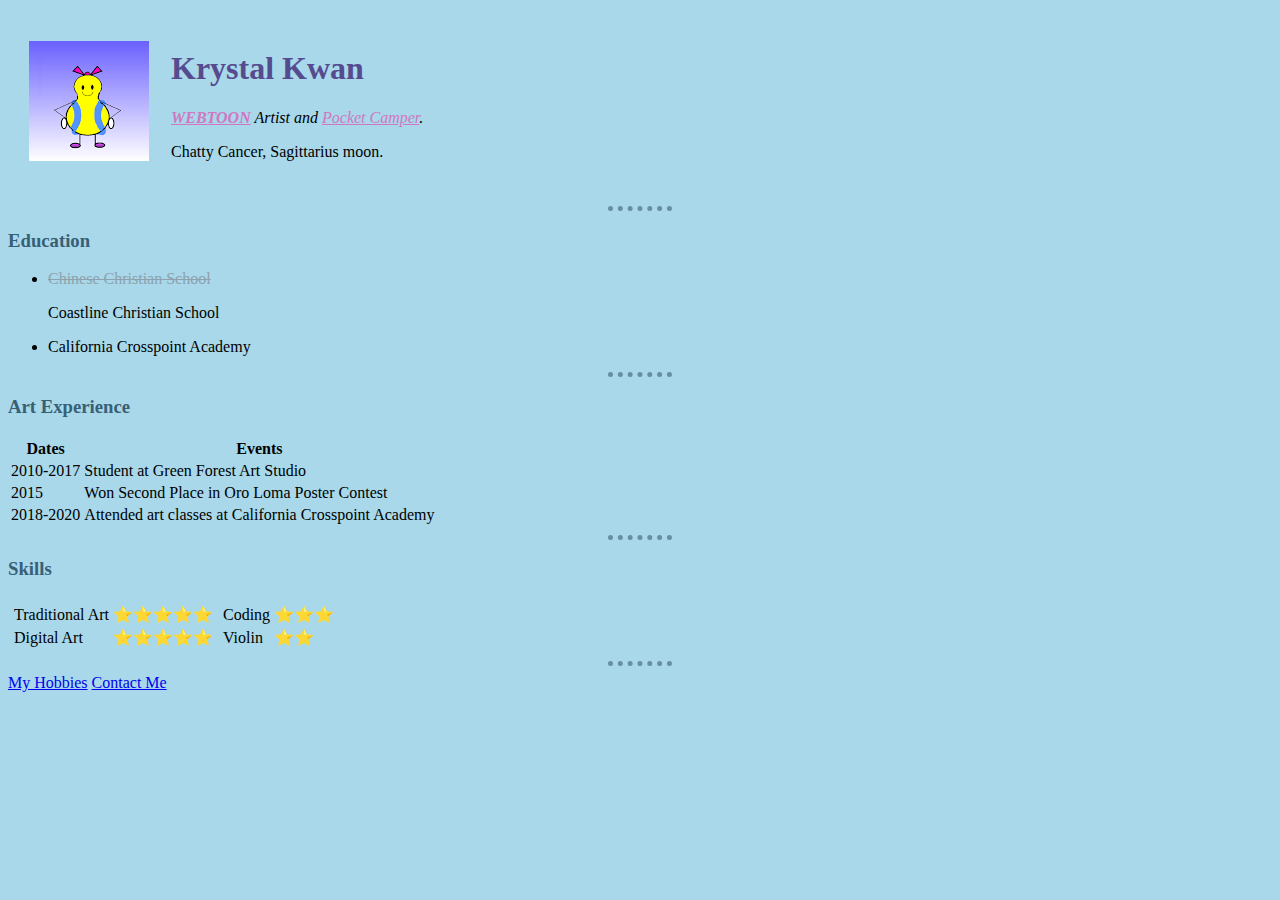
<file: index.html>
<!DOCTYPE html>
<html lang="en" dir="ltr">

<head>
  <meta charset="utf-8">
  <title>Krystal's Personal Site</title>
  <link rel="stylesheet" href="css/styles.css">
  <style>
    h1{
      color: #574b90;
    }
  </style>
</head>

<body style="">
  <table cellspacing="20">
    <tr>
      <td><img src="images/bellachip.png" alt="Krystal's Picture"></td>
      <td><h1 class="profileName">Krystal Kwan</h1>
      <p><em><strong><a class="link" href="https://www.webtoons.com/en/challenge/crimes-punishable-by-deaf/list?title_no=352396">WEBTOON</a></strong> Artist and <a class="link" href="https://www.instagram.com/krystal.acnh/">Pocket Camper</a>.</em></p>
      <p>Chatty Cancer, Sagittarius moon.</p></td>
    </tr>
  </table>
  <hr>
  <h3>Education</h3>
  <ul>
    <li><p id="changedName">Chinese Christian School</p><p>Coastline Christian School</p></li>
    <li>California Crosspoint Academy</li>
  </ul>
  <hr>
  <h3>Art Experience</h3>
  <table>
    <tr>
      <th>Dates</th>
      <th>Events</th>
    </tr>
    <tr>
      <td>2010-2017</td>
      <td>Student at Green Forest Art Studio</td>
    </tr>
    <tr>
      <td>2015</td>
      <td>Won Second Place in Oro Loma Poster Contest</td>
    </tr>
    <tr>
      <td>2018-2020</td>
      <td>Attended art classes at California Crosspoint Academy</td>
    </tr>
  </table>
  <hr>
  <h3>Skills</h3>
  <table>
    <tr>
      <td><table>
        <tr>
          <td>Traditional Art</td>
          <td>⭐⭐⭐⭐⭐</td>
        </tr>
        <tr>
          <td>Digital Art</td>
          <td>⭐⭐⭐⭐⭐</td>
        </tr>
      </table></td>
      <td><table>
        <tr>
          <td>Coding</td>
          <td>⭐⭐⭐</td>
        </tr>
        <tr>
          <td>Violin</td>
          <td>⭐⭐</td>
        </tr>
      </table></td>
    </tr>
  </table>
  <hr>
  <a href="hobbies.html">My Hobbies</a>
  <a href="contact-me.html">Contact Me</a>
</body>

</html>
</file>
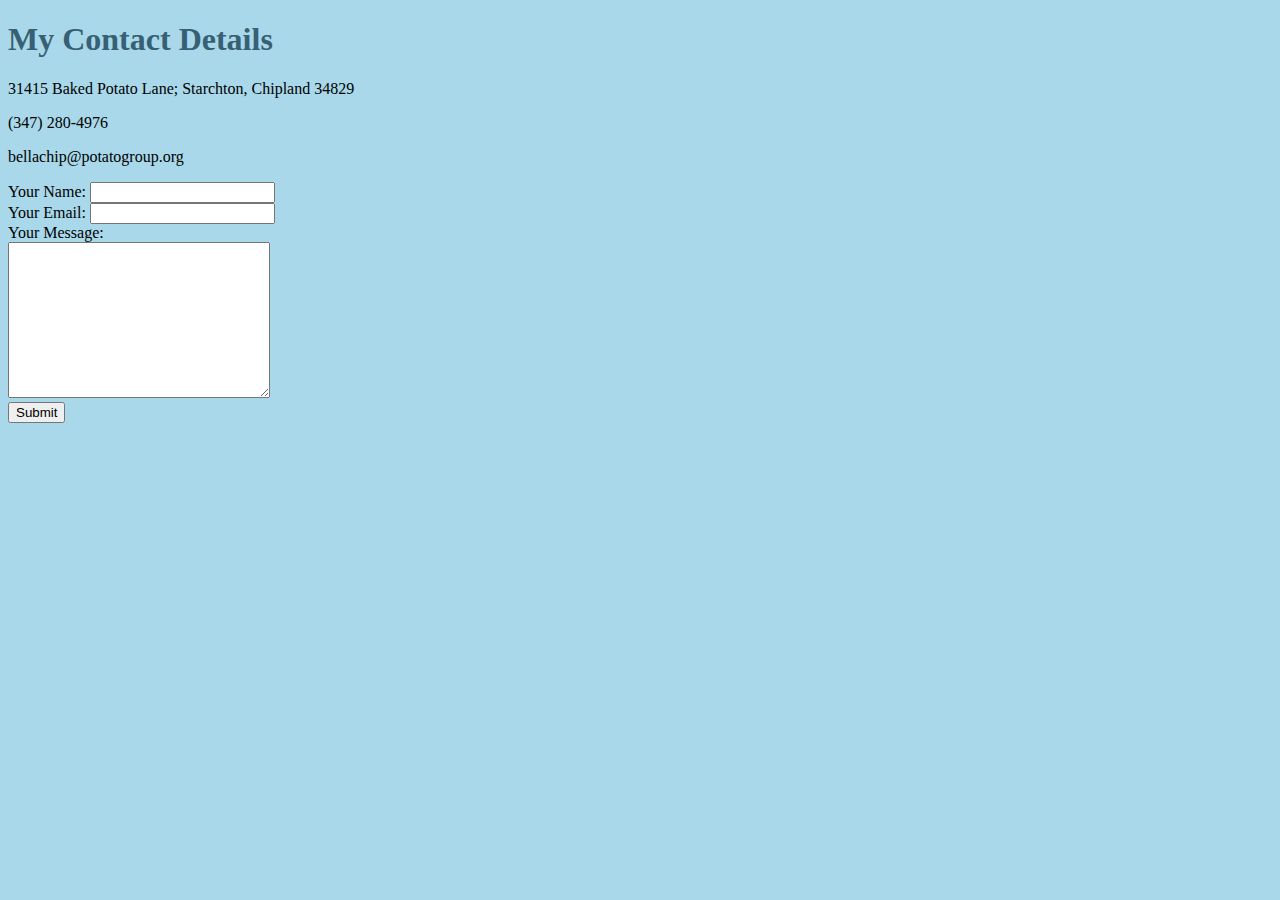
<file: contact-me.html>
<!DOCTYPE html>
<html lang="en" dir="ltr">
  <head>
    <meta charset="utf-8">
    <title>Contact Me</title>
    <link rel="stylesheet" href="css/styles.css">
  </head>
  <body>
    <h1>My Contact Details</h1>
    <p>31415 Baked Potato Lane; Starchton, Chipland 34829</p>
    <p>(347) 280-4976</p>
    <p>bellachip@potatogroup.org</p>
    <form action="mailto:krystal.m.kwan@gmail.com" method="post" enctype="text/plain">
      <label>Your Name:</label>
      <input type="text" name="yourName" value=""><br>
      <label>Your Email:
      <input type="email" name="yourEmail" value=""><br>
      <label>Your Message:</label><br>
      <textarea name="name" rows="10" cols="30"></textarea><br>
      <input type="submit" name="yourMessage">
    </form>
    </p>
  </body>
</html>
</file>
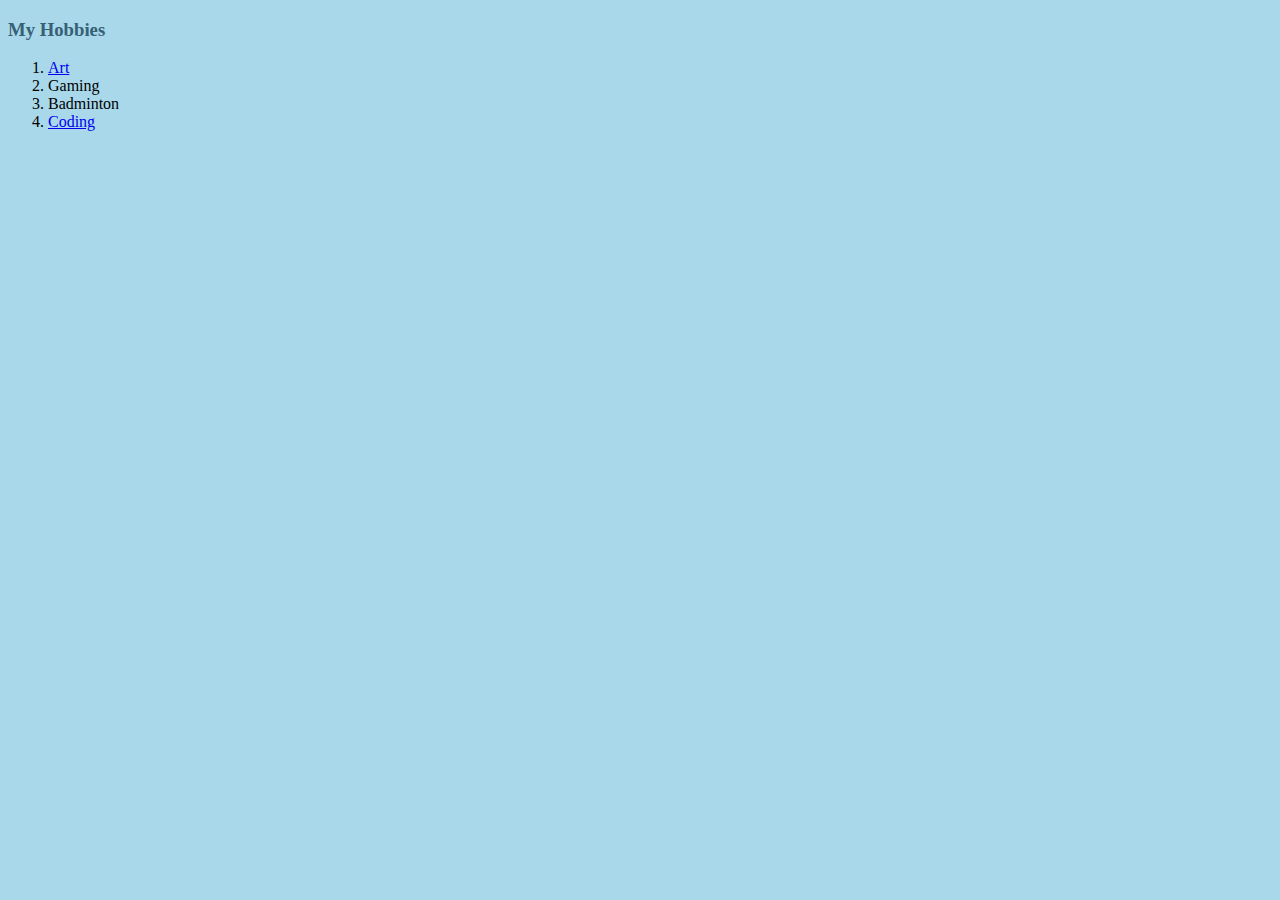
<file: hobbies.html>
<!DOCTYPE html>
<html lang="en" dir="ltr">
  <head>
    <meta charset="utf-8">
    <title>My Hobbies</title>
    <link rel="stylesheet" href="css/styles.css">
  </head>
  <body>
    <h3>My Hobbies</h3>
    <ol>
      <li><a href="https://www.instagram.com/bellachip49/">Art</a></li>
      <li>Gaming</li>
      <li>Badminton</li>
      <li><a href="https://github.com/bellachip49">Coding</a></li>
      </ol>
  </body>
</html>
</file>
<file: css/styles.css>
body{
  background-color: #a8d8ea;
}

hr{
  border-color: #678ea3;
  border-style: none;
  border-top-style: dotted;
  border-width: 5px;
  width: 5%;
}

h1{
  color: #376075;
}

h3{
  color: #376075;
}

.profileName:hover{
  color: #6082bf;
}

.link{
  color: #d177c1;
}

#changedName{
  color: #8ea2ad;
  text-decoration: line-through;
}
</file>
